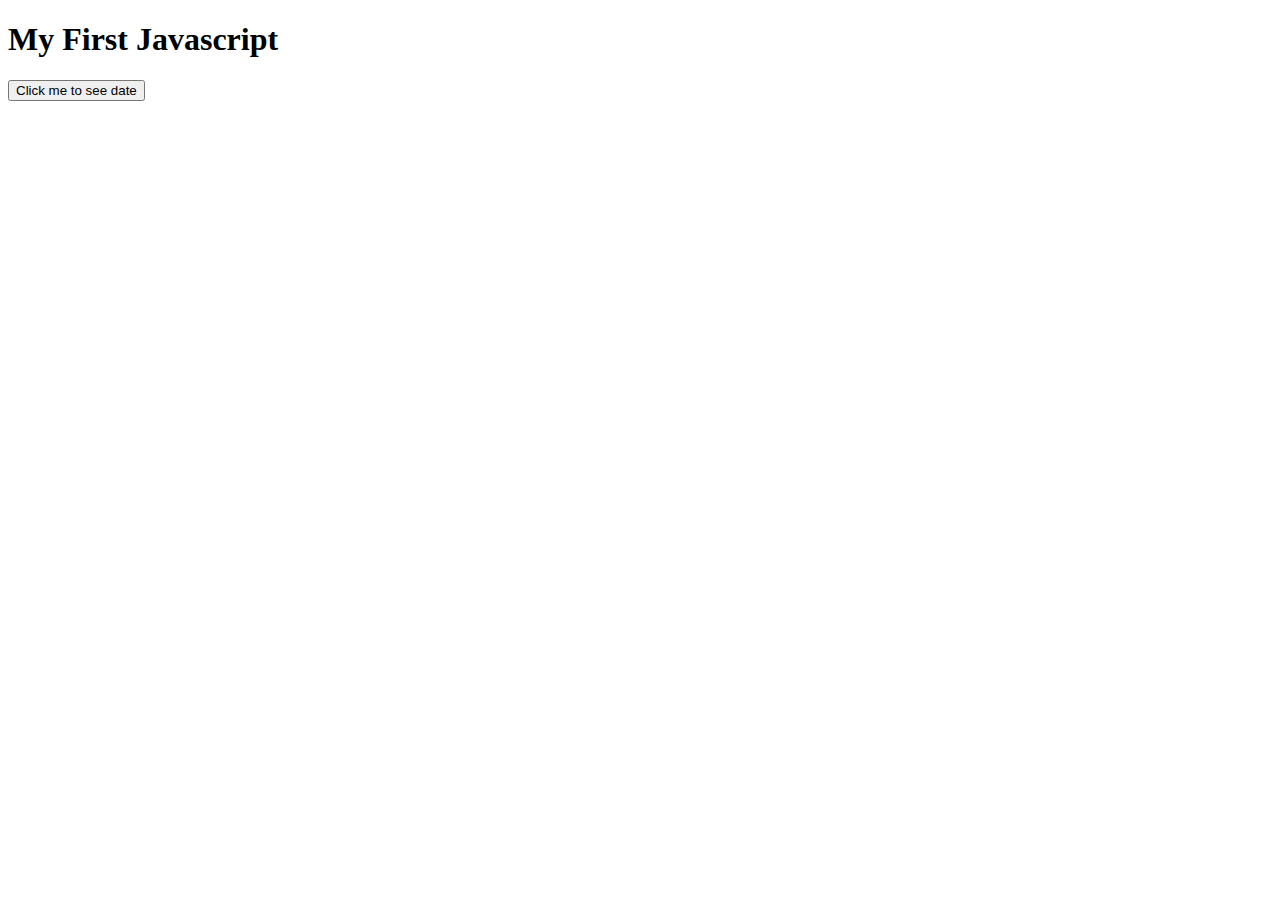
<file: refreshers/firstJS/index.html>
<!DOCTYPE html>
<html lang="en">
<head>
    <meta charset="UTF-8">
    <meta name="viewport" content="width=device-width, initial-scale=1.0">
    <title>My First Javascript</title>
</head>
<body>
        <h1>My First Javascript</h1>
        <button type="button" onclick="document.getElementById('Date').innerHTML=Date()"> Click me to see date</button>

        <p id="Date""></p>
</body>
</html>
</file>
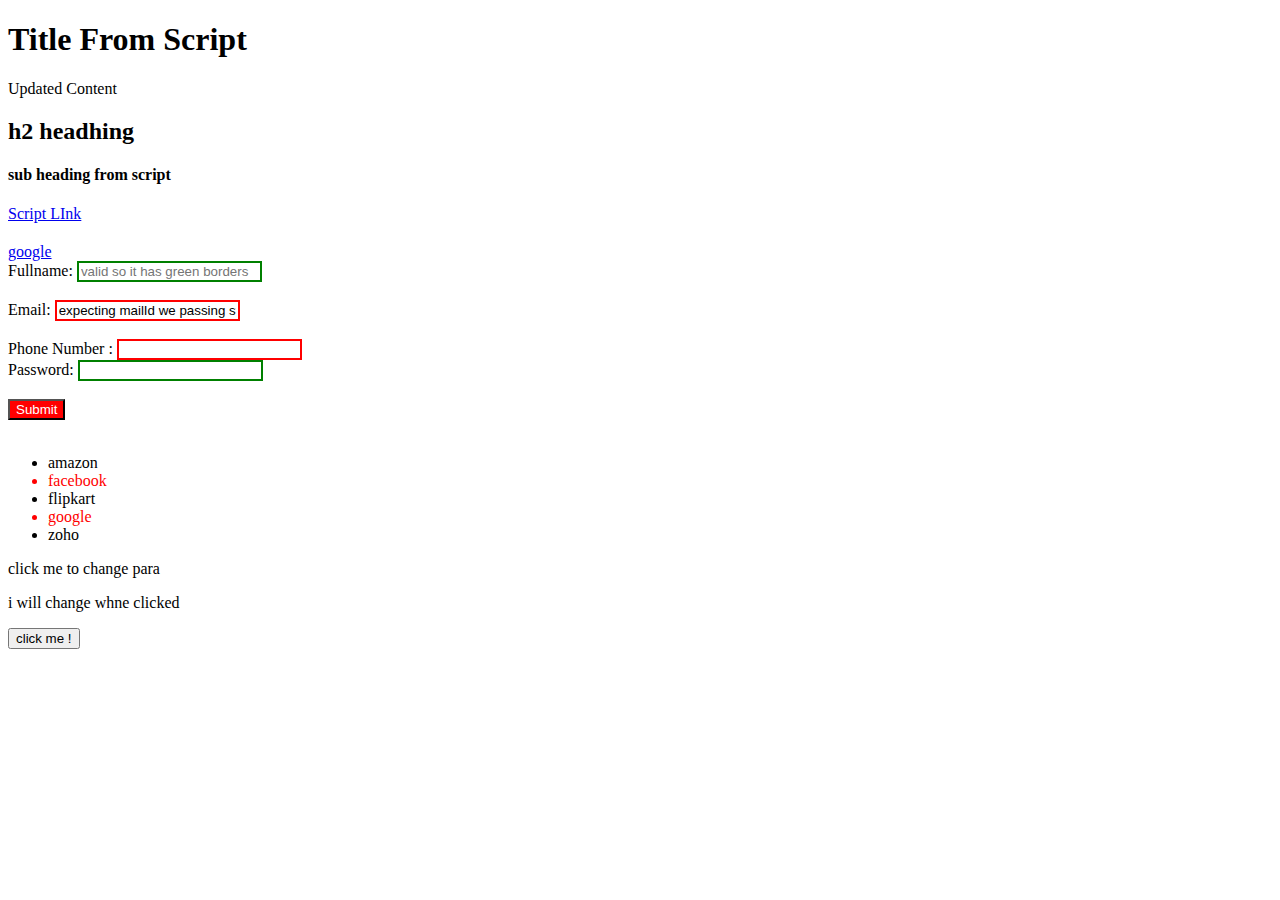
<file: dom/sample.html>
<!DOCTYPE html>
<html lang="en">
<head>
    <meta charset="UTF-8">
    <meta name="viewport" content="width=device-width, initial-scale=1.0">
    <title>Document</title>
    <link rel="stylesheet" href="./style.css">
</head>
<body>
    <div>
        <h1 id="title">title</h1>
        <span class="text"></span>
        <h2 id="Firstelement">h2 headhing</h2>
        <a href="" class="texts"></a>
    </div>
    <div>
        <h4 class="classValue"> sub heading</h4>
        <span class="text"></span>
    
        <a href="#" class="classValue" >Link</a>
        <h2 class="Second element"></h2>
        <a href="#" id="google" class="texts">google</a>

        <!-- object selection -->
        <form action="api/register" method="post" id="signup" onsubmit="return registerValidation()">
            <!-- <label for="fname">Name</label> -->
            <!--Instead of labels-->
              <!--constrain validation-->
            Fullname: <input type="text" id="text" placeholder="valid so it has green borders" name="fname" maxlength="16"><br>
            <span id="emptyName" style="color: red;"></span> <br>
            <!-- <label for="email">Email</label> -->
            Email: <input type="email" name="email" value="expecting mailId we passing string so red border" ><br>
            <span id="emptyEmail" style="color: red;"></span> <br>
          
            Phone Number : <input type="number" name="phoneNumber" required><br>
            <span id="notAnumber" style="color: red;"></span>
            <!-- <label for="password">Password</label> -->
            Password: <input type="password" name="password" ><br>
            <span id="emptyPassword" style="color: red;"></span> <br>
            
            <button id="submit">Submit</button>

            
        </form>

        <span id="Welcome" style="color: green;"></span> <br>

        <ul>
            <li>amazon</li>
            <li>facebook</li>
            <li>flipkart</li>
            <li>google</li>
            <li id="mouseover" onmouseover="Mouseover()">zoho</li>
        </ul>
        <p id="change" onclick="Clickme()" >click me to change para</p>
        <p id="change" onclick="ClickmeEvent(event)" >i will change whne clicked</p>

        <button id="clickEvent">click me !</button>

        
    </div>
    <script src="./index.js"></script>
</body>
</html>
</file>
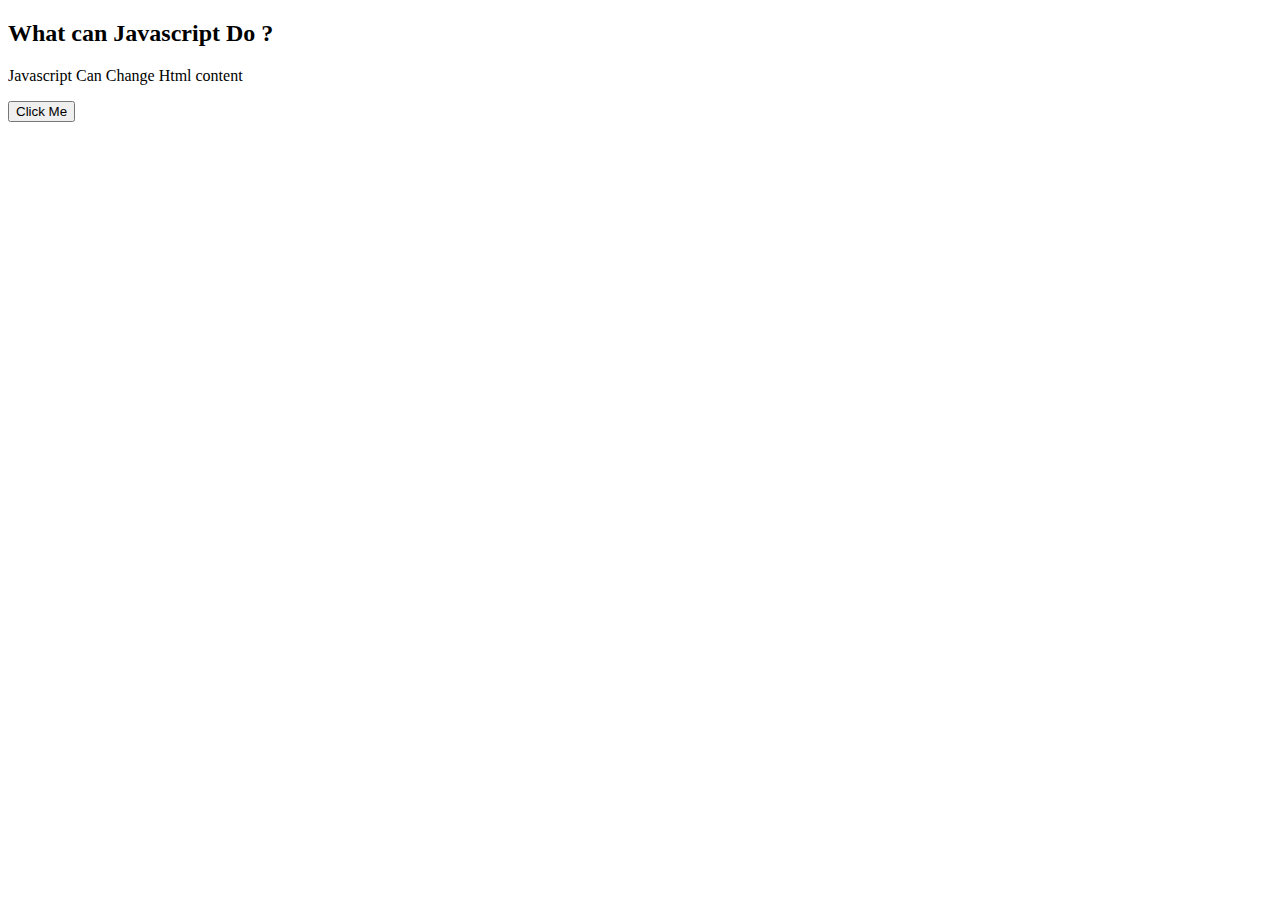
<file: refreshers/firstJS/changeText.html>
<!DOCTYPE html>
<html lang="en">
<head>
    <meta charset="UTF-8">
    <meta name="viewport" content="width=device-width, initial-scale=1.0">
    <title>Document</title>
<script>

function myFunction(){
    var x = document.getElementById("Head");
    x.innerHTML = "Hello Javascript"
}
const MyNewFN = ()=>{
    let y = document.getElementById("Head")
    y.innerHTML = "Hello MSI"
}

</script>

</head>
<body>
    <h2 id="Head">What can Javascript Do ?</h2>

    <p id="Demo">Javascript Can Change Html content</p>
    <button onclick="MyNewFN()">Click Me</button>



</body>
</html>
</file>
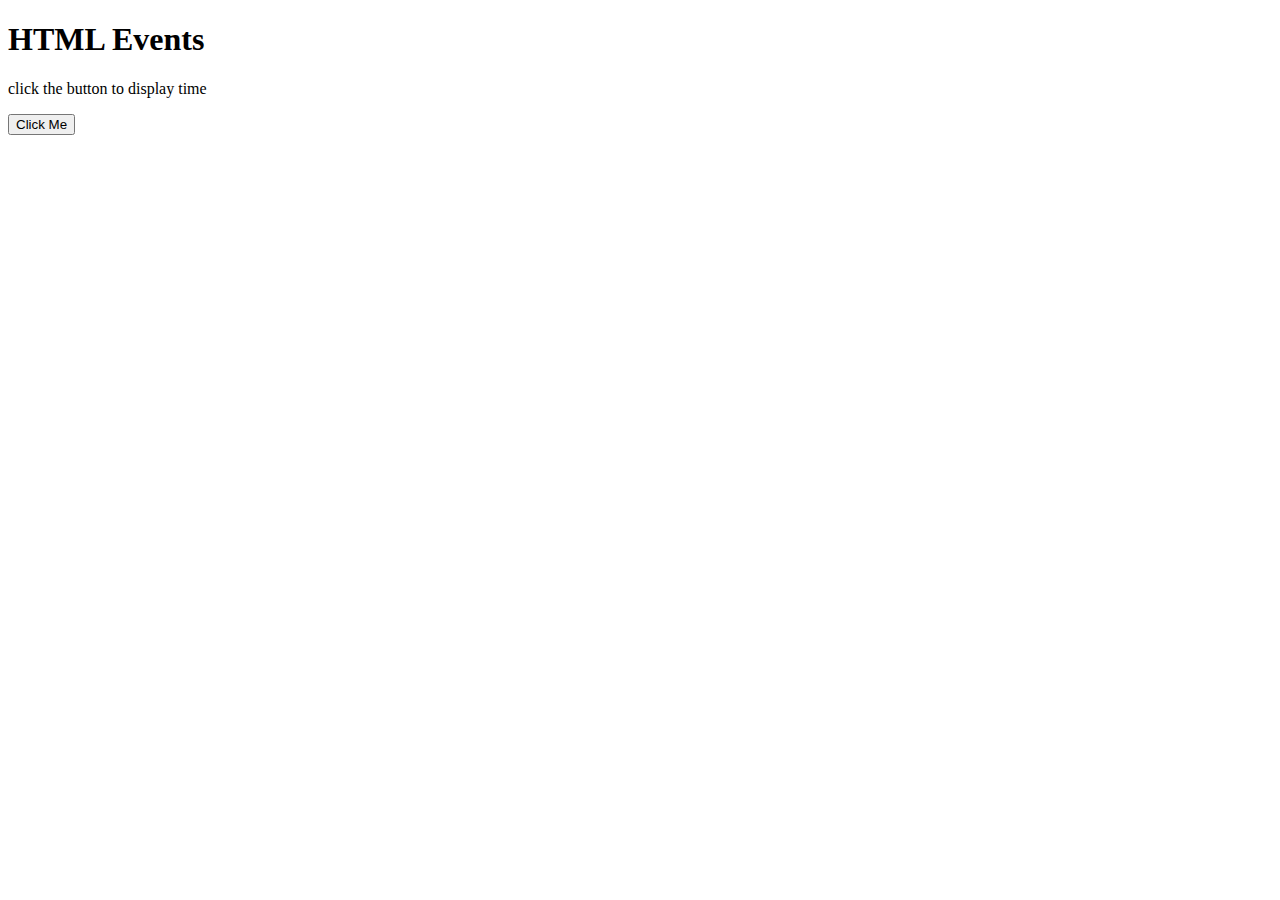
<file: refreshers/firstJS/jsevents.html>
<!DOCTYPE html>
<html lang="en">
<head>
    <meta charset="UTF-8">
    <meta name="viewport" content="width=device-width, initial-scale=1.0">
    <title>Document</title>
</head>
<body onload="DisplayMessage()">
    <h1>
        HTML Events
    </h1>
    <p>click the button to display time</p>
    <button onclick="DisplayDate()">Click Me</button>
    <p  id="demo"></p>

    <p  id="load"> </p>

    <script>
        function DisplayDate() {
            document.getElementById("demo").innerHTML = Date()
        }
        function DisplayMessage() {
            alert("Welcome Home")
        }
    </script>

</body>
</html>
</file>
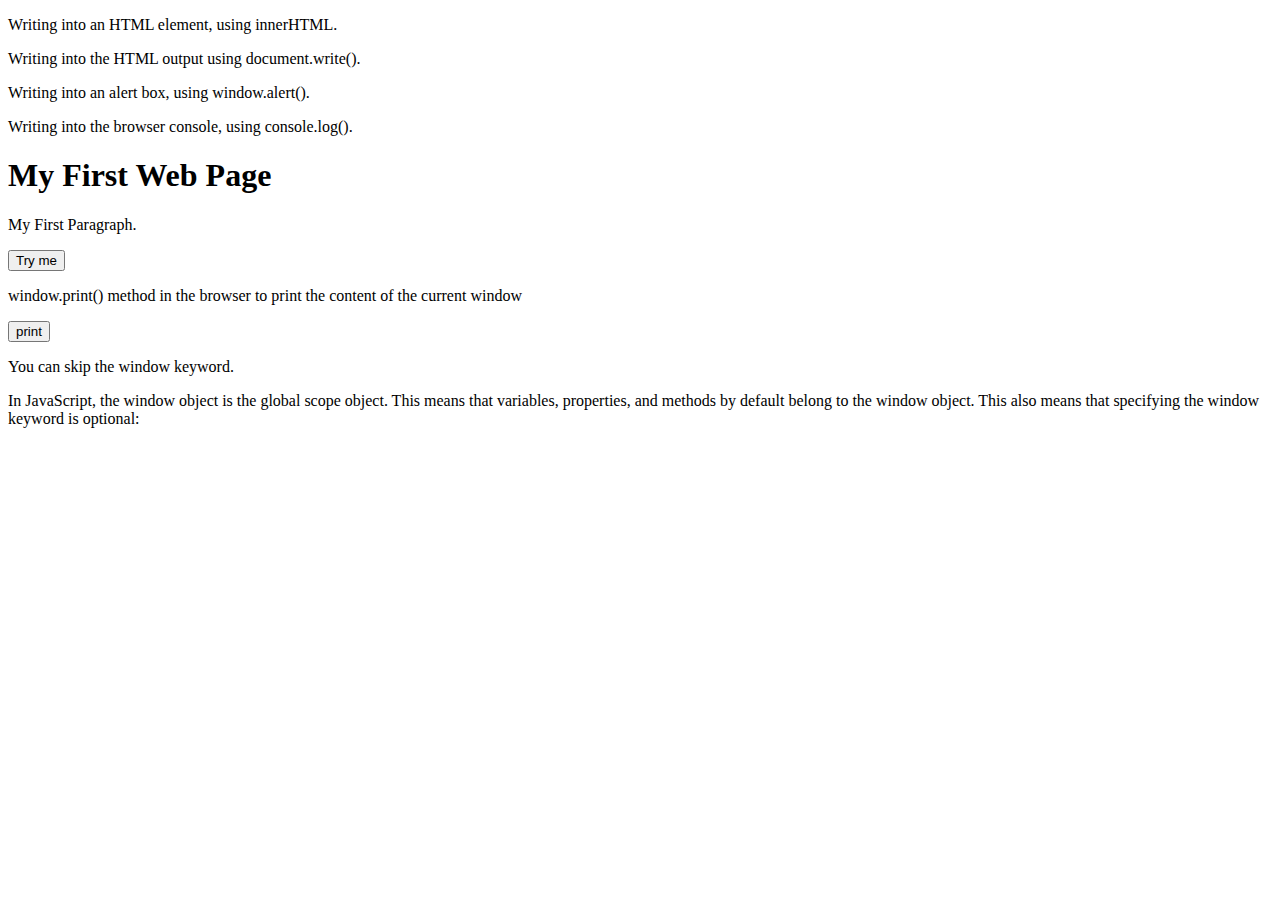
<file: refreshers/firstJS/WindowAlert.html>
<!DOCTYPE html>
<html lang="en">
  <head>
    <meta charset="UTF-8" />
    <meta name="viewport" content="width=device-width, initial-scale=1.0" />
    <title>Document</title>
  </head>
  <body>
    <p>Writing into an HTML element, using innerHTML.</p>
    <p>Writing into the HTML output using document.write().</p>
    <p>Writing into an alert box, using window.alert().</p>
    <p>Writing into the browser console, using console.log().</p>

    <h1>My First Web Page</h1>
    <p>My First Paragraph.</p>

    <button
      onclick="document.write('Delete all Html And rewrite the document')"
    >
      Try me
    </button>

    <p>
      window.print() method in the browser to print the content of the current
      window
    </p>

    <button onclick="window.print()">print</button>

    <p>You can skip the window keyword.</p>
    <p>
      In JavaScript, the window object is the global scope object. This means
      that variables, properties, and methods by default belong to the window
      object. This also means that specifying the window keyword is optional:
    </p>



    <script>
      window.alert(5 + 6);
      alert(11+6)
    </script>
  </body>
</html>
</file>
<file: dom/style.css>
/* eg pseudo Class */

#google:hover{
    color: red;
}

#google:visited{
    color: green;
}
/* #submit:hover{
    color: red;
    background-color: green;
} */

input:invalid{
    border: solid 2px red;
}
input:valid{
    border: solid 2px green;
}

#text:hover{
    color:aqua
}
/* selecting multiple elements tags  */
ul li:nth-child(even){
    color: red;
}
</file>
